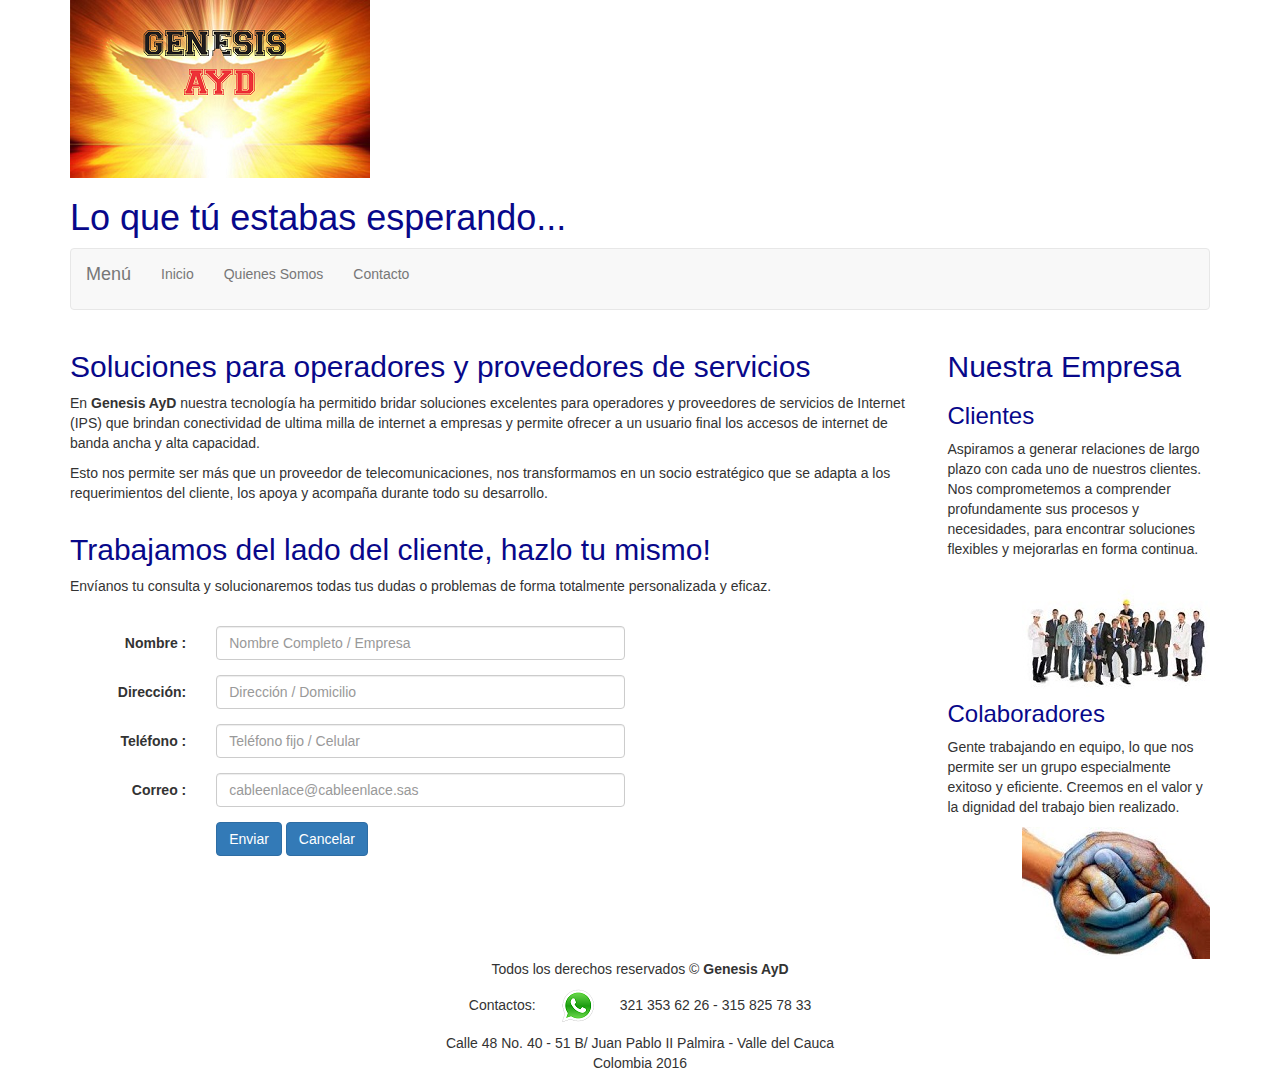
<file: contacto.html>
<!DOCTYPE html>
<html lang="es">
<head>
	<meta charset="UTF-8">
	<meta name="viewport" content="width=device-width, user-scalable=no, initial-scale=1.0, maximum-scale=1.0, minimum-scale=1.0">
	<meta htGenesis AyDtp-equiv="X-UA-Compatible" content="IE=edge">
	<title>Genesis AyD</title>
	<link rel="stylesheet" href="css/bootstrap.min.css">
	<link rel="stylesheet" href="css/style.css">
</head>
<body>
	<div class="container">
		<!-- Encabezado -->
		<header>
			
				<figure>
					<img src="img/GenesysAYD_Logo.png" alt="Genesis_Logo">
				</figure>
			
			<h1>Lo que tú estabas esperando...</h1>
		</header>
		<!-- Navegacion -->
		<nav class="navbar navbar-default" role="navigation">
			<div class="navbar-header">
				<button type="button" class="navbar-toggle" data-toggle="collapse" data-target="#menu_superior">
					<span class="sr-only">Navegación</span>
					<span class="icon-bar"></span>
					<span class="icon-bar"></span>
					<span class="icon-bar"></span>
				</button>
				<p class="navbar-brand">Menú</p>
			</div>
			<div class="collapse navbar-collapse" id="menu_superior">
				<ul class="nav navbar-nav">
					<li><a href="index.html">Inicio</a></li>
					<li><a href="quienes.html">Quienes Somos</a></li>
					<li><a href="contacto.html">Contacto</a></li>
				</ul>
			</div>
		</nav>
		<!-- Contenido central -->
		<div class="row clearfix">
			
			<div class="col-md-9">
				<div class="row">
					<div class="col-md-12">
						<h2>Soluciones para operadores y proveedores de servicios</h2>
						<p>En <strong>Genesis AyD</strong> nuestra tecnología ha permitido bridar soluciones excelentes para operadores y proveedores de servicios de Internet (IPS) que brindan conectividad de ultima milla de internet a empresas y permite ofrecer a un usuario final los accesos de internet de banda ancha y alta capacidad.  </p>
						<p>Esto nos permite ser más que un proveedor de telecomunicaciones, nos transformamos en un socio estratégico que se adapta a los requerimientos del cliente, los apoya y acompaña durante todo su desarrollo.</p>
					</div>
					
				</div>
				<div class="row">
					<div class="col-md-12">
						<h2>Trabajamos del lado del cliente, hazlo tu mismo!</h2>
							<p>Envíanos tu consulta y solucionaremos todas tus dudas o problemas de forma totalmente personalizada y eficaz. </p><br>
								<form action="envio.php" method="post" class="form-horizontal">
									<div class="form-group">
										<label for="nombre" class="control-label col-md-2">Nombre :</label>
										<div class="col-md-6">
											<input type="text" class="form-control" name="nombre" placeholder="Nombre Completo / Empresa" required>
										</div>
									</div>
									<div class="form-group">
										<label for="direccion" class="control-label col-md-2">Dirección:</label>
										<div class="col-md-6">
											<input type="text" class="form-control" name="direccion" placeholder="Dirección / Domicilio" required>
										</div>
									</div>
									<div class="form-group">
										<label for="telefono" class="control-label col-md-2">Teléfono :</label>
										<div class="col-md-6">
											<input type="text" class="form-control" name="telefono" placeholder="Teléfono fijo / Celular" required>
										</div>
									</div>
									<div class="form-group">
										<label for="correo" class="control-label col-md-2">Correo :</label>
										<div class="col-md-6">
											<input type="text" class="form-control" name="email" placeholder="cableenlace@cableenlace.sas" required>
										</div>
									</div>
									<div class="form-group">
										<div class="col-md-8 col-md-offset-2">
											<button class="btn btn-primary" type="submit">Enviar</button>
											<button class="btn btn-primary" type="reset">Cancelar</button>
										</div>
									</div>	
								</form>
					</div>
				</div>
			</div>
			<div class="col-md-3 column">
				<aside>
					<h2>Nuestra Empresa</h2>
					<section>
						<h3>Clientes</h3>
						<p>Aspiramos a generar relaciones de largo plazo con cada uno de nuestros clientes. Nos comprometemos a comprender profundamente sus procesos y necesidades, para encontrar soluciones flexibles y mejorarlas en forma continua.</p>
						
						<figure>
							<img src="img/clientes.jpg" alt="" class="pull-right">
						</figure>
					</section>
					<section>
						<h3>Colaboradores</h3>
						<p>Gente trabajando en equipo, lo que nos permite ser un grupo especialmente exitoso y eficiente. Creemos en el valor y la dignidad del trabajo bien realizado.</p>
						
						<figure>
							<img src="img/colaboradores.jpg" alt="" class="pull-right">
						</figure>
					</section>
				</aside>
			</div>
		</div>
		<!-- Contenido informacion -->
		
		
		<!-- Pie -->
		<footer class="text-center">
			Todos los derechos reservados &copy <strong>Genesis AyD</strong><br>
			Contactos:<img src="img/logowhatsap.png" alt="">321 353 62 26 - 315 825 78 33<br>
			Calle 48 No. 40 - 51 B/ Juan Pablo II Palmira - Valle del Cauca<br>
			Colombia 2016
		</footer>
	</div>
	<script src="js/jquery-3.1.0.min.js"></script>
	<script src="js/bootstrap.min.js"></script>
</body>
</html>
</file>
<file: css/style.css>
h1{
	
}
h1, h2, h3{
	color: #08088A;
}
</file>
